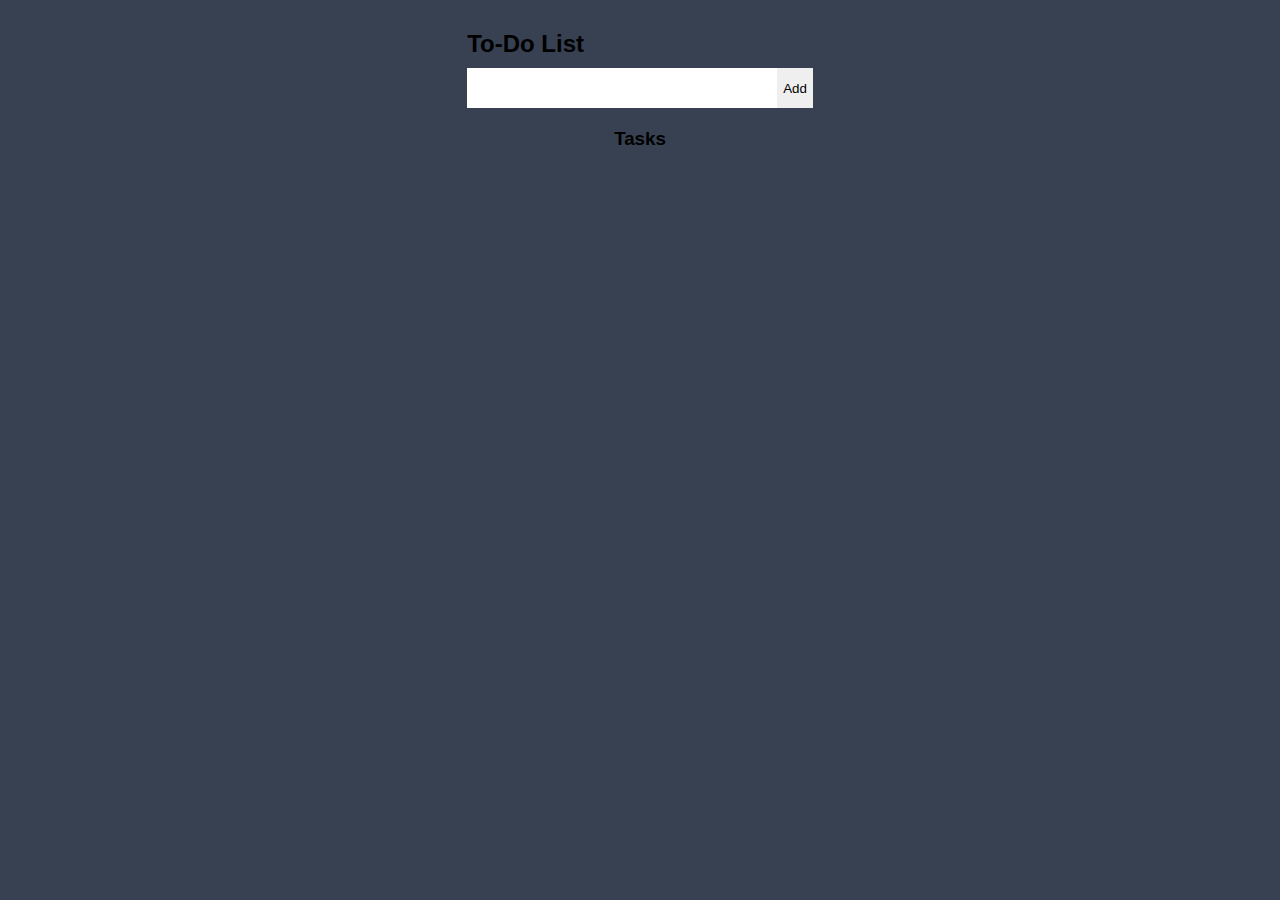
<file: index.html>
<!DOCTYPE html>
<html lang="en">
<head>
    <meta charset="UTF-8">
    <meta name="viewport" content="width=device-width, initial-scale=1.0">
    <title>ToDo List</title>
    <link rel="stylesheet" href="todo.css">
    <link rel="preconnect" href="https://fonts.googleapis.com">
    <link rel="preconnect" href="https://fonts.gstatic.com" crossorigin>
    <link href="https://fonts.googleapis.com/css2?family=Nunito:wght@400;700&family=Roboto:wght@100;300;400&display=swap" rel="stylesheet">
</head>
<body>
		<header>
			<h2>To-Do List</h2>
			<div>
				<input class="main-input" type="text" value="">
				<button id="add-task-btn" onclick="addTask()">Add</button>
			</div>
		</header>
		<main>
			<h3>Tasks</h3>
			<div class="js-container">
				<!-- <div class="container">
					<input type="text">
					<button>Edit</button>
					<button>Delete</button>
				</div> -->
			</div>
		</main>
    <script src="todo.js"></script>
</body>
</html>
</file>
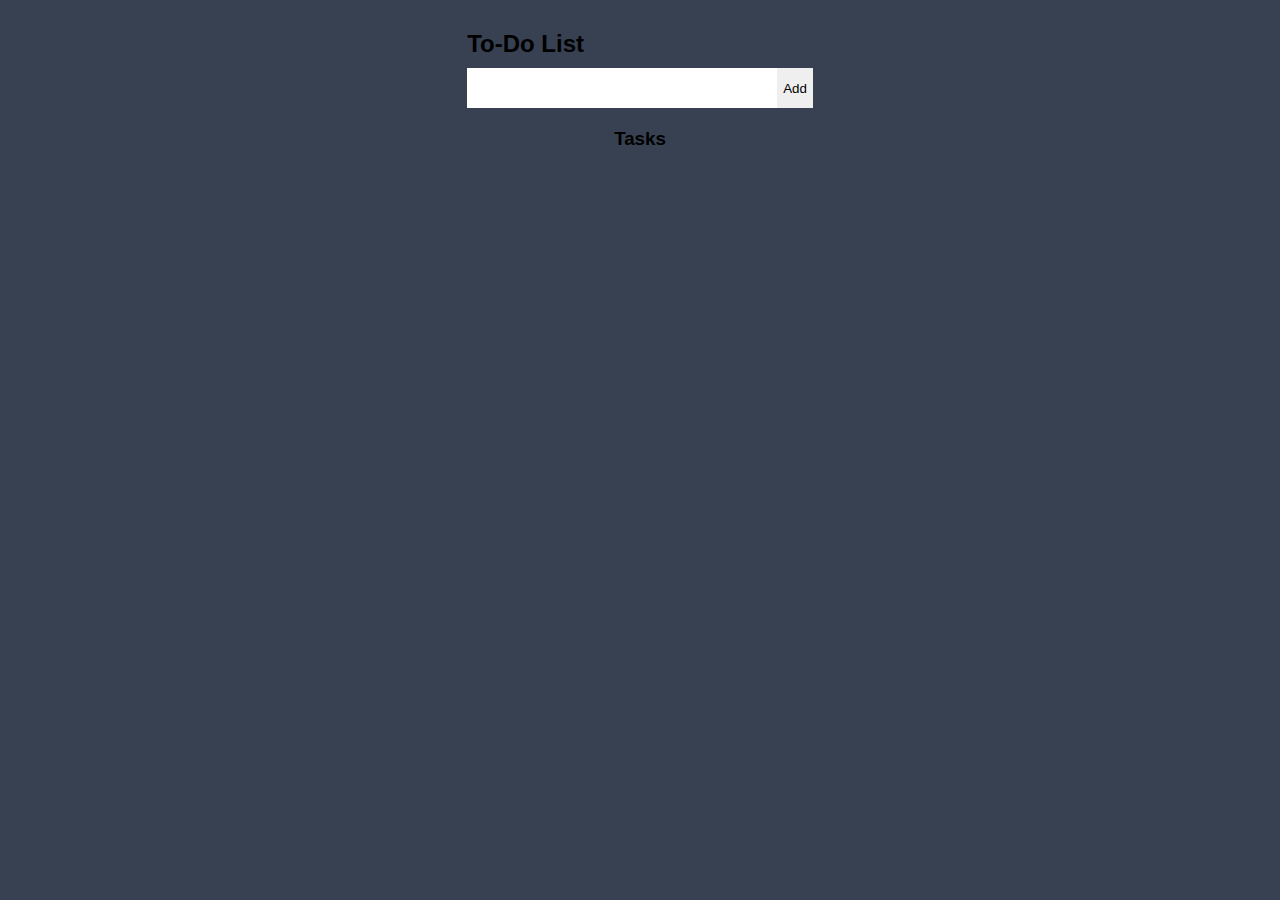
<file: todo.html>
<!DOCTYPE html>
<html lang="en">
<head>
    <meta charset="UTF-8">
    <meta name="viewport" content="width=device-width, initial-scale=1.0">
    <title>ToDo List</title>
    <link rel="stylesheet" href="todo.css">
    <link rel="preconnect" href="https://fonts.googleapis.com">
    <link rel="preconnect" href="https://fonts.gstatic.com" crossorigin>
    <link href="https://fonts.googleapis.com/css2?family=Nunito:wght@400;700&family=Roboto:wght@100;300;400&display=swap" rel="stylesheet">
</head>
<body>
		<header>
			<h2>To-Do List</h2>
			<div>
				<input class="main-input" type="text" value="">
				<button id="add-task-btn" onclick="addTask()">Add</button>
			</div>
		</header>
		<main>
			<h3>Tasks</h3>
			<div class="js-container">
				<!-- <div class="container">
					<input type="text">
					<button>Edit</button>
					<button>Delete</button>
				</div> -->
			</div>
		</main>
    <script src="todo.js"></script>
</body>
</html>
</file>
<file: todo.css>
* {
	margin: 0;
	box-sizing: border-box;
	font-family: "Fira sans", sans-serif;
}
body {
	background-color: #374151;
	display: flex;
	flex-direction: column;
	align-items: center;
}
header {
	margin-top: 30px;
}
header div {
	margin-bottom: 20px;
	display: grid;
	grid-template-columns: 310px 1fr;
}
header h2 {
	margin-bottom: 10px;
}
header input {
	outline: none;
	border: none;
	padding-left: 10px;
	margin: 0;
	height: 40px;
}
header button {
	border: none;
	cursor: pointer;
	outline: none;
	height: 40px;
}
main h3 {
	margin-bottom: 10px;
}
.container {
	display: grid;
	grid-template-columns: 240px 1fr 1fr;
	margin-bottom: 10px;
}
.container input {
	outline: none;
	border: none;
	height: 30px;
	padding-left: 10px;
}
.container input:disabled {
	background-color: white;
	cursor: no-drop;
}
.container button {
	background-color: darkslategrey;
	border: none;
	outline: none;
	cursor: pointer;
	color: gainsboro;
	height: 30px;
}
</file>
